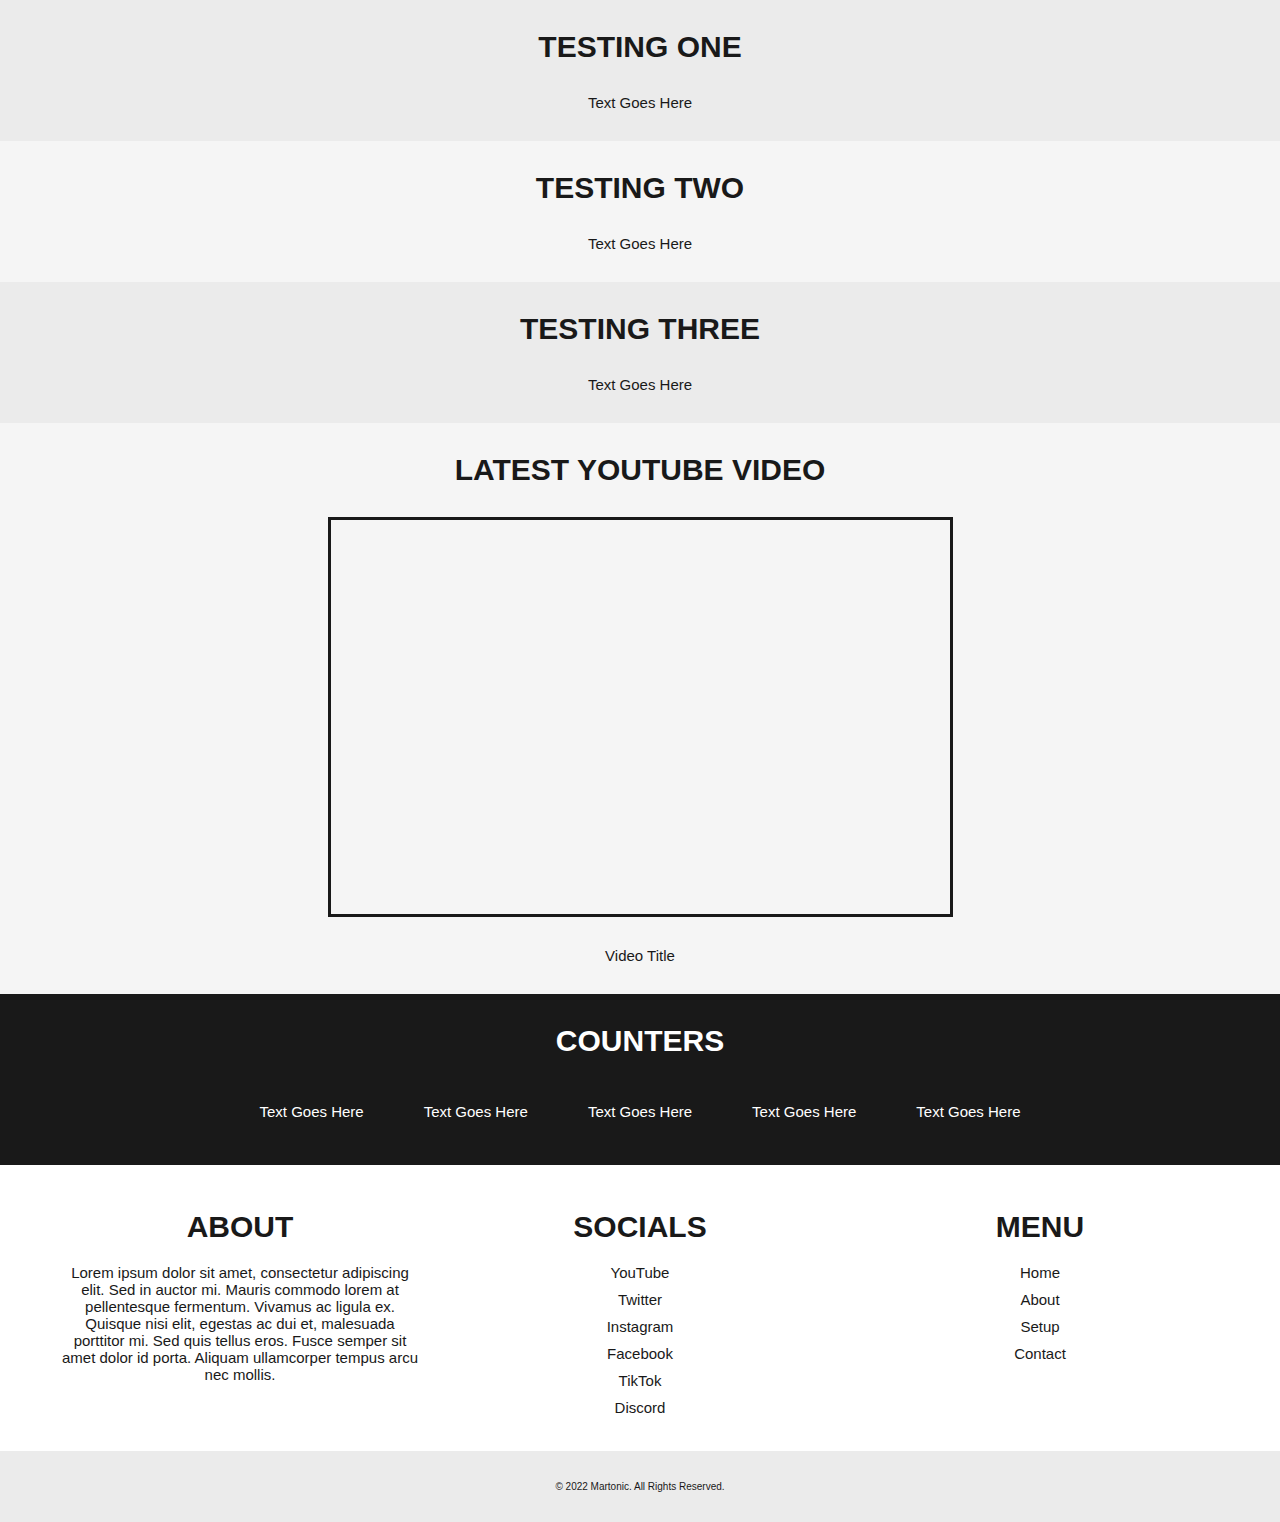
<file: index.html>
<!DOCTYPE html>
<html lang="en">
<head>

    <!-- Title / Icon -->
    <title>Martonic</title>
    <link rel="icon" href="source/images/logo.png">

    <!-- Stylesheet -->
    <link rel="stylesheet" href="source/css/main.css">

    <!-- JavaScript -->
    <script src="source/js/main.js" defer></script>

    <!-- jQuery-->
    <script src="https://ajax.googleapis.com/ajax/libs/jquery/3.6.0/jquery.min.js"></script>

    <!-- Metadata -->
    <meta charset="UTF-8">
    <meta http-equiv="X-UA-Compatible" content="IE=edge">
    <meta name="viewport" content="width=device-width, initial-scale=1.0">

</head>
<body>

    <!-- Testing1 -->
    <section id="testing1">
        <div class="container">
            <h1>Testing One</h1>
            <p>Text Goes Here</p>
        </div>
    </section>

    <!-- Testing2 -->
    <section id="testing2">
        <div class="container">
            <h1>Testing Two</h1>
            <p>Text Goes Here</p>
        </div>
    </section>

    <!-- Testing3 -->
    <section id="testing3">
        <div class="container">
            <h1>Testing Three</h1>
            <p>Text Goes Here</p>
        </div>
    </section>

    <!-- Latest Video -->
    <section id="latest-video">
        <div class="container">
            <h1>Latest YouTube Video</h1>
            <iframe class="latest-video-embed" cid="UCSu3KBw1aWSYearxD7l_ZjQ" vnum='0' frameborder="0" allowfullscreen></iframe>
            <p>Video Title</p>
        </div>
    </section>

    <!-- Counters -->
    <section id="counters">
        <div class="container">
            <h1>Counters</h1>
            <div class="flexbox">
                <div class="flexbox-item">
                    <p>Text Goes Here</p>
                </div>
                <div class="flexbox-item">
                    <p>Text Goes Here</p>
                </div>
                <div class="flexbox-item">
                    <p>Text Goes Here</p>
                </div>
                <div class="flexbox-item">
                    <p>Text Goes Here</p>
                </div>
                <div class="flexbox-item">
                    <p>Text Goes Here</p>
                </div>
            </div>
        </div>
    </section>

    <!-- Footer -->
    <footer>
        <!-- Footer Area -->
        <div class="footer-area">
            <div class="container">
                <div class="flexbox">
                    <!-- About -->
                    <div class="flexbox-item">
                        <h1>About</h1>
                        <p>Lorem ipsum dolor sit amet, consectetur adipiscing elit. Sed in auctor mi. Mauris commodo lorem at pellentesque fermentum. Vivamus ac ligula ex. Quisque nisi elit, egestas ac dui et, malesuada porttitor mi. Sed quis tellus eros. Fusce semper sit amet dolor id porta. Aliquam ullamcorper tempus arcu nec mollis.</p>
                    </div>
                    <!-- Socials -->
                    <div class="flexbox-item">
                        <h1>Socials</h1>
                        <ul class="item-list">
                            <li><a href="https://www.youtube.com/Martonic" title="YouTube" alt="YouTube">YouTube</a></li>
                            <li><a href="https://twitter.com/ItsMartonic" title="Twitter" alt="Twitter">Twitter</a></li>
                            <li><a href="https://www.instagram.com/itsmartonic" title="Instagram" alt="Instagram">Instagram</a></li>
                            <li><a href="https://www.facebook.com/ItsMartonic" title="Facebook" alt="Facebook">Facebook</a></li>
                            <li><a href="https://www.tiktok.com/@itsmartonic" title="TikTok" alt="TikTok">TikTok</a></li>
                            <li><a href="https://discord.gg/R5nzBEmv8d" title="Discord" alt="Discord">Discord</a></li>
                        </ul>
                    </div>
                    <!-- Menu -->
                    <div class="flexbox-item">
                        <h1>Menu</h1>
                        <ul class="item-list">
                            <li><a href="index.html" title="Home Page" alt="Home Page">Home</a></li>
                            <li><a href="about.html" title="About Page" alt="About Page">About</a></li>
                            <li><a href="setup.html" title="Setup Page" alt="Setup Page">Setup</a></li>
                            <li><a href="contact.html" title="Contact Page" alt="Contact Page">Contact</a></li>
                        </ul>
                    </div>
                </div>
            </div>
        </div>
        <!-- Copyright Area -->
        <div class="copyright-area">
            <div class="container">
                <p>© 2022 Martonic. All Rights Reserved.</p>
            </div>
        </div>
    </footer>

</body>
</html>
</file>
<file: source/css/main.css>
/* Variables */

:root {
    /* Default CSS */
    --default-css-font-family: "Poppins", sans-serif;
    --default-css-font-weight: normal;
    --default-css-font-size: 15px;
    --default-css-font-color: var(--color-black);
    /* Colors */
    --color-white-one: rgb(255, 255, 255);
    --color-white-two: rgb(245, 245, 245);
    --color-white-three: rgb(235, 235, 235);
    --color-orange: rgb(255, 100, 5);
    --color-black: rgb(25, 25, 25);
}

/* Default CSS */

* {
    margin: 0px;
    padding: 0px;
    box-sizing: border-box;
    overflow: auto;
}

body {
    font-family: var(--default-css-font-family);
    font-weight: var(--default-css-font-weight);
    font-size: var(--default-css-font-size);
    color: var(--default-css-font-color);
}

.container {
    padding: 15px;
}

.flexbox {
    display: flex;
    flex-wrap: wrap;
    justify-content: center;
    align-items: flex-start;
    text-align: center;
}

.flexbox-item {
    padding: 15px;
}

.item-list {
    list-style-type: none;
}

h1 {
    text-transform: uppercase;
    font-size: 30px;
    padding: 15px;
}

p {
    padding: 15px;
}

/* Testing */

#testing1 {
    background: var(--color-white-three);
    text-align: center;
}

#testing2 {
    background: var(--color-white-two);
    text-align: center;
}

#testing3 {
    background: var(--color-white-three);
    text-align: center;
}

/* Latest Video */

#latest-video {
    background: var(--color-white-two);
    text-align: center;
}

.latest-video-embed {
    border: 3px solid var(--color-black);
    margin: 15px;
    display: block;
    margin-left: auto;
    margin-right: auto;
    height: calc(100vh - 500px);
    width: 50%;
}

@media only screen and (max-width: 768px) {
    .latest-video-embed {
        width: 75%;
    }
}

@media only screen and (max-width: 425px) {
    .latest-video-embed {
        width: 100%;
    }
}

/* Counters */

#counters {
    background: var(--color-black);
    color: var(--color-white-one);
    text-align: center;
}

/* Footer */

.footer-area {
    background: var(--color-white-one);
    text-align: center;
}

.footer-area .flexbox-item {
    min-width: 25rem;
    max-width: 25rem;
}

@media only screen and (max-width: 768px) {
    .footer-area .flexbox-item {
        min-width: 25rem;
        max-width: 20rem;
    }
}

@media only screen and (max-width: 425px) {
    .footer-area .flexbox-item {
        min-width: 15rem;
        max-width: 15rem;
    }
}

.footer-area p {
    padding: 5px;
}

.footer-area li {
    padding: 5px;
}

.footer-area a {
    color: var(--color-black);
    text-decoration: none;
}

.footer-area a:hover {
    color: var(--color-orange);
    transition: 0.25s;
}

.copyright-area {
    background: var(--color-white-three);
    text-align: center;
}

.copyright-area p {
    font-size: 10px;
}
</file>
